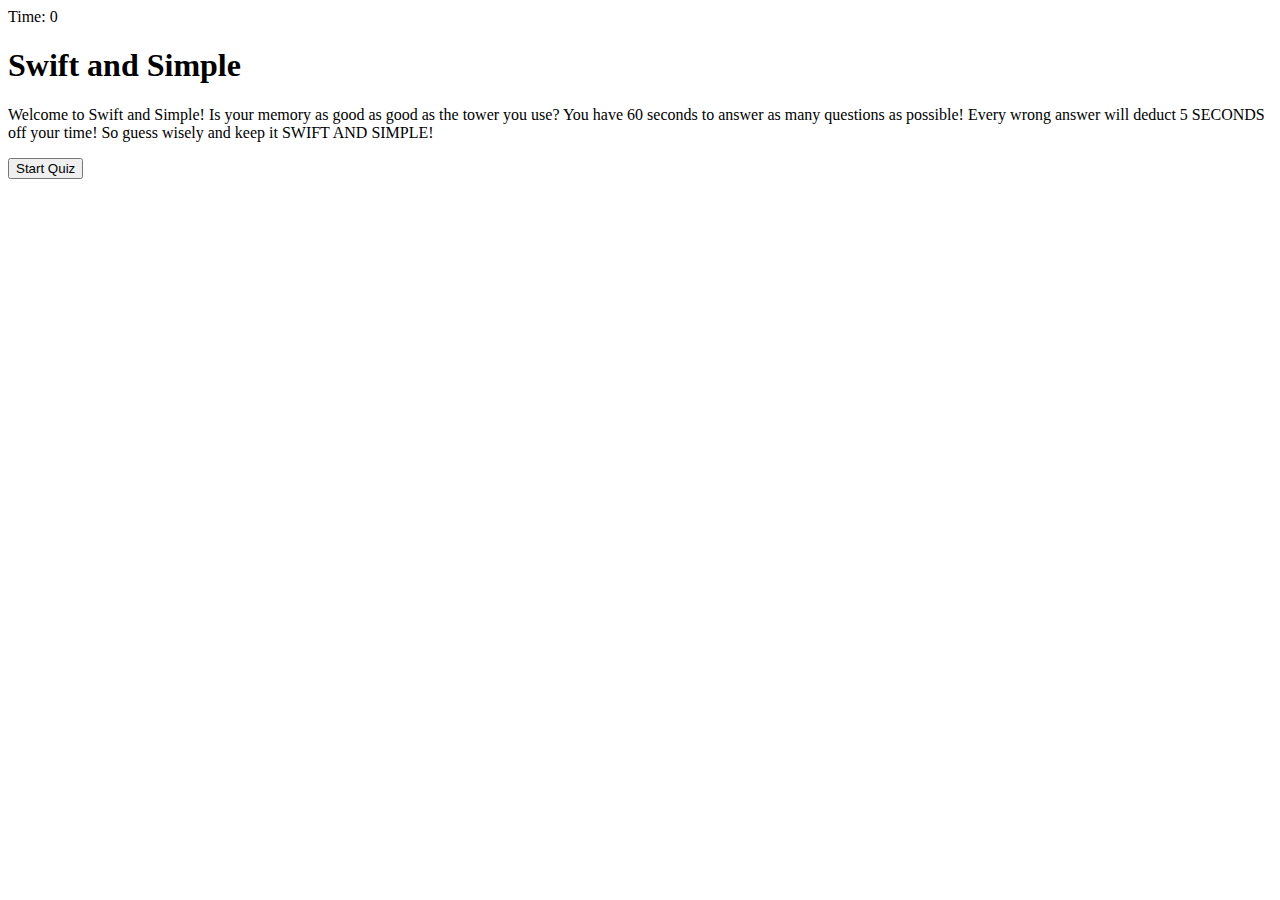
<file: index.html>
<!DOCTYPE html>
<html lang="en">
  <head>
    <meta charset="UTF-8" />
    <meta name="viewport" content="width=device-width, initial-scale=1.0" />
    <meta http-equiv="X-UA-Compatible" content="ie=edge" />
    <title>Swift and Simple</title>

    <link rel="stylesheet" href="./assets/css/styles.css" />
  </head>

  <body>
    <div class="timer" id="timer">Time: <span id="time">0</span></div>

    <div class="wrapper">
      <div id="start-screen" class="start">
        <h1>Swift and Simple</h1>
        <p>
          Welcome to Swift and Simple! Is your memory as good as good as the tower you use?
          You have 60 seconds to answer as many questions as possible!
          Every wrong answer will deduct 5 SECONDS off your time! So guess wisely and keep it SWIFT AND SIMPLE!
        </p>
        <button id="start">Start Quiz</button>
      </div>

      <div id="question" class="hide">
        <h2 id="question-title"></h2>
        <p id="choices" class="choices"></p>
      </div>

      <div id="end-screen" class="hide">
        <h2>Good Try!</h2>
        <p>Total Memory <span id="final-score"></span>MBs.</p>
        <p>
          Enter initials: <input type="text" id="initials" max="3" />
          <button id="submit">Submit</button>
        </p>
      </div>

      <div id="feedback" class="feedback hide"></div>
    </div>

    <script src="./assets/js/questions.js"></script>
    <script src="./assets/js/logic.js"></script>
  </body>
</html>
</file>
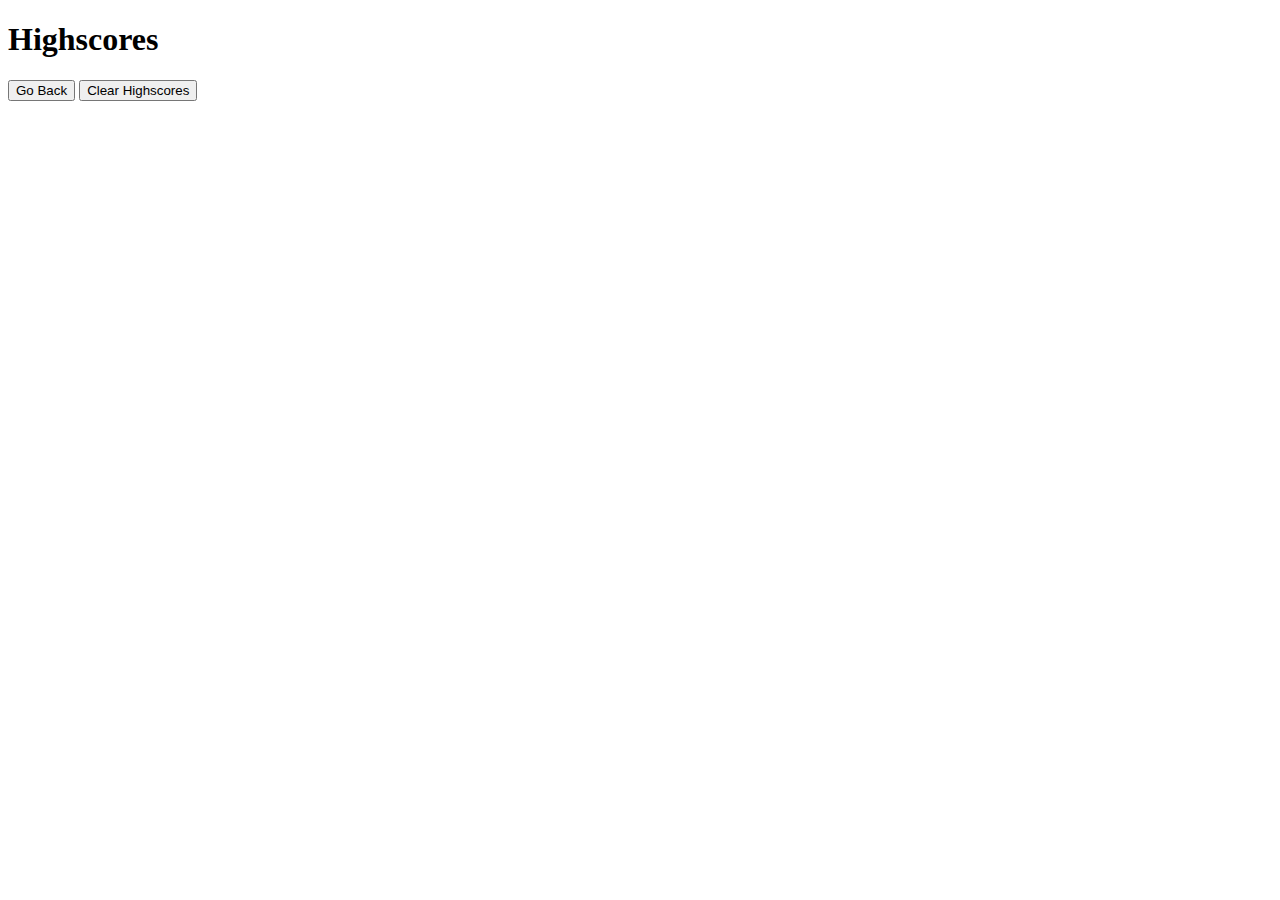
<file: highscores.html>
<!DOCTYPE html>
<html lang="en">
  <head>
    <meta charset="UTF-8" />
    <meta name="viewport" content="width=device-width, initial-scale=1.0" />
    <meta http-equiv="X-UA-Compatible" content="ie=edge" />
    <title>Highscores</title>

    <link rel="stylesheet" href="./assets/css/styles.css" />
  </head>

  <body>
    <div class="wrapper">
      <h1>Highscores</h1>
      <ol id="highscores"></ol>

      <a href="index.html"><button>Go Back</button></a>
      <button id="clear">Clear Highscores</button>
    </div>

    <script src="./assets/js/scores.js"></script>
  </body>
</html>
</file>
<file: assets/css/styles.css>
.hide {
    display: none;
}
.choices {
    list-style: none;
}
</file>
